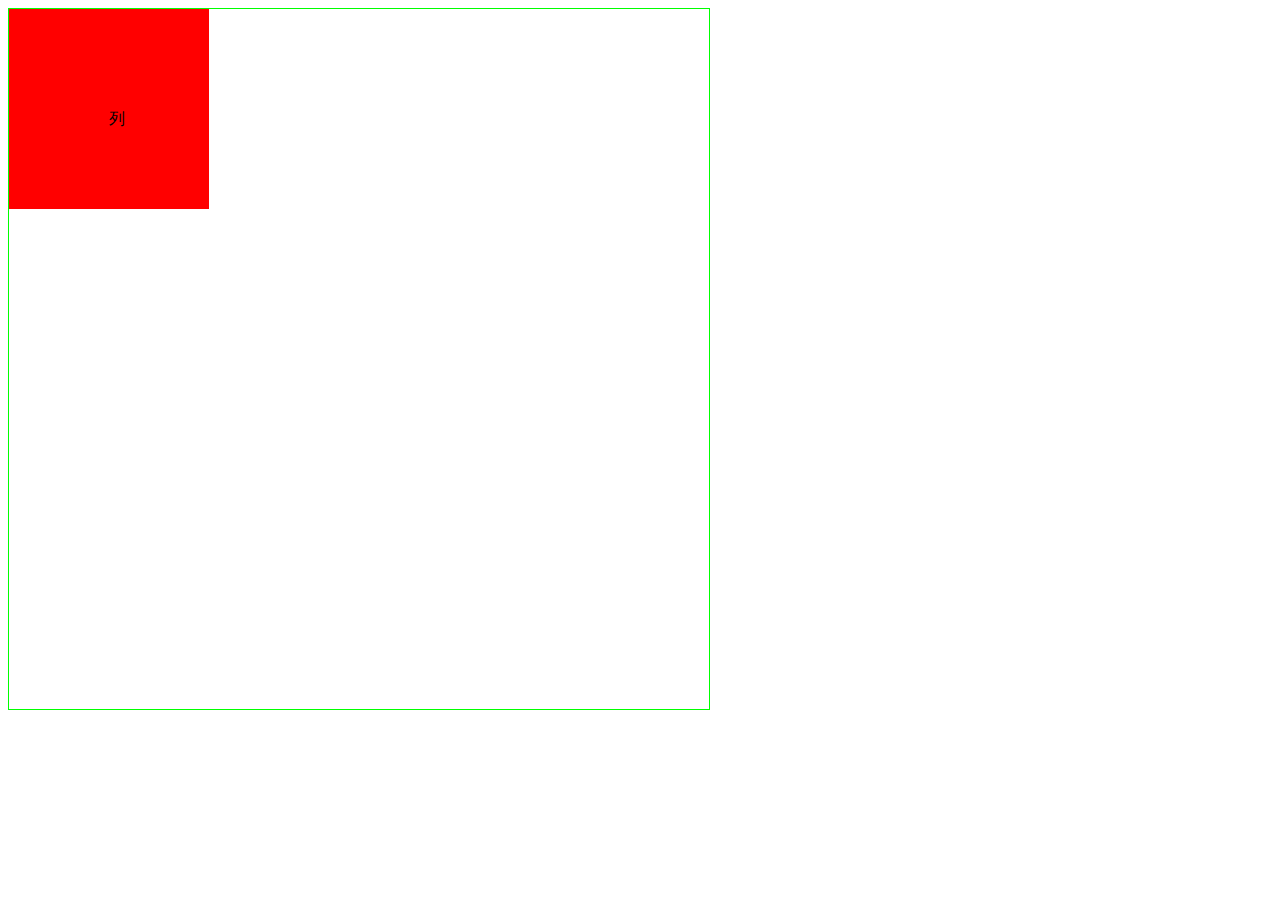
<file: 01-绝对定位元素不会参照父元素padding.html>
<!DOCTYPE html>
<html lang="en">
<head>
    <meta charset="UTF-8">
    <meta name="viewport" content="width=device-width, initial-scale=1.0">
    <meta http-equiv="X-UA-Compatible" content="ie=edge">
    <title>Document</title>
    <style>
        .parent{
            width: 500px;
            height: 500px;
            padding: 100px;
            position: relative;
            border:1px solid #0f0;
        }
        .children{
            width: 200px;
            height: 200px;
            position: absolute;
            left: 0;
            top: 0;
            background-color: red;
        }
        .row{
            padding: 100px;
            /* 影响里面的列  因为列 没有定位 会受到padding影响 */
        }
    </style>
</head>
<body>
    <div class="parent">
        <div class="children">
            <div class="row">
                <div>
                    列
                </div>
            </div>
        </div>
    </div>
</body>
</html>
</file>
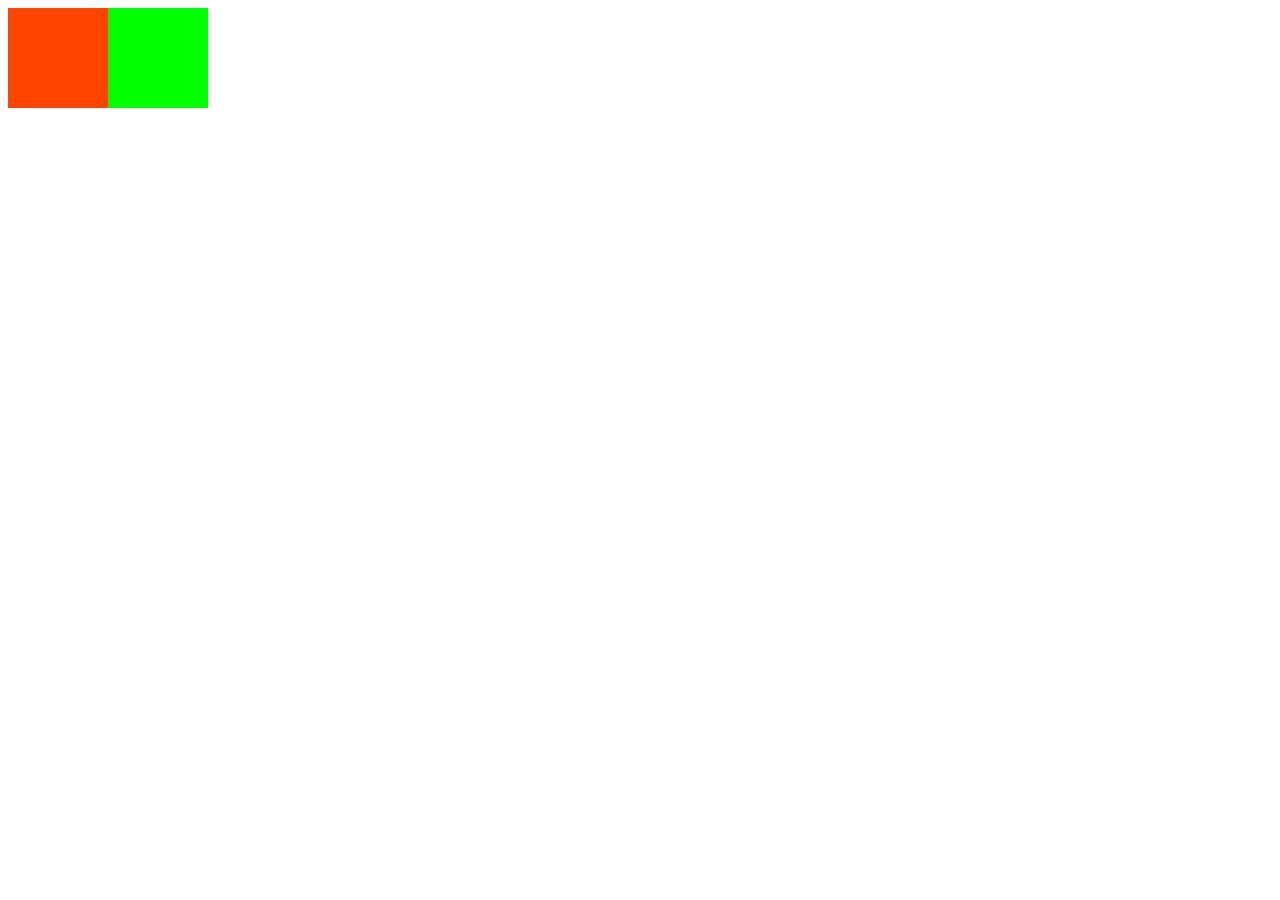
<file: 01-行内块的问题.html>
<!DOCTYPE html>
<html lang="en">

<head>
    <meta charset="UTF-8">
    <title>Document</title>
    <style>
    .box {
        width: 200px;
        height: 100px;
       display: flex;
    }
    
    .left {
        width: 100px;
        height: 100px;
        background-color: #f40;
    }
    
    .right {
        width: 100px;
        height: 100px;
        background-color: #0f0;
    }
    </style>
</head>

<body>
    <div class="box">
        <div class="left"></div>
        <div class="right"></div>
    </div>
</body>

</html>
</file>
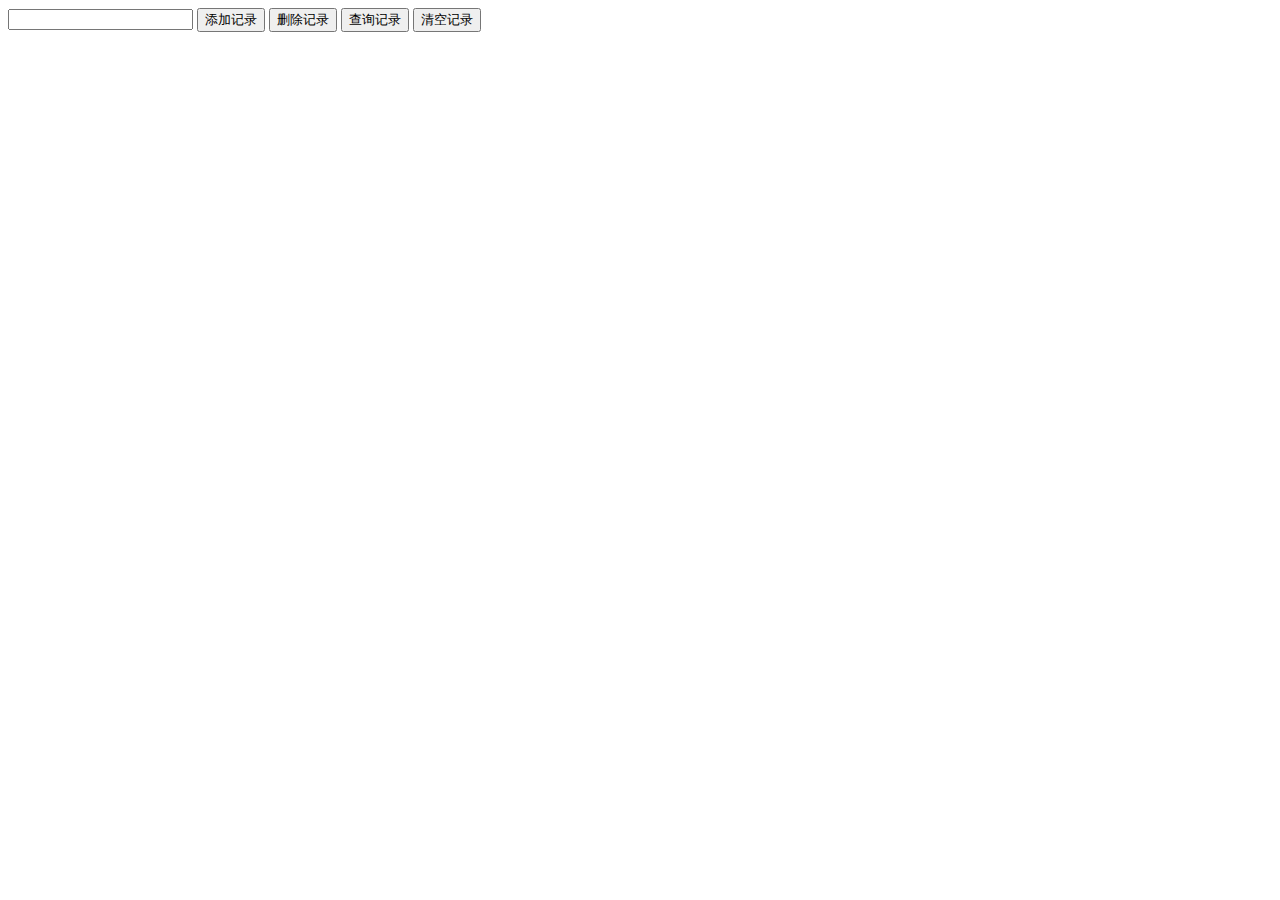
<file: 03-本地存储的使用.html>
<!DOCTYPE html>
<html lang="en">

<head>
    <meta charset="UTF-8">
    <title>Document</title>
</head>

<body>
    <input type="text" class="search-input">
    <button type="button" class="add">添加记录</button>
    <button type="button" class="delete">删除记录</button>
    <button type="button" class="query">查询记录</button>
    <button type="button" class="clear">清空记录</button>
    <script src="public/m/lib/zepto/zepto.min.js"></script>
    <script>
    var add = $('.add');
    var btnDelete = $('.delete');
    var query = $('.query');
    var clear = $('.clear');
    
    add.on('click',function () {
    		// 1. 获取本地存储对象 localStorage
    		// 2. 调用存储对象的 设置值的方法 setItem('键',值)
    		var search = $('.search-input').val();
    		// 为了在之前存储的值后面加先获取本地存储的值  转成数组 
    		// JSON.parse 把JSON字符串转成JS对象或者数组 
    		// || [] 判断前面如果有值就使用前面的数组 没有值就使用后面空数组
    		var arr = JSON.parse(localStorage.getItem('history')) || [];
    		console.log(arr);
    		arr.push(search);
    		console.log(arr);
    		// 因为本地存储要求存储字符串所以需要把数组转成字符串存储进去 JSON.stringify把数组对象转成JSON字符串
    		localStorage.setItem('history',JSON.stringify(arr));
    });

    </script>
</body>

</html>
</file>
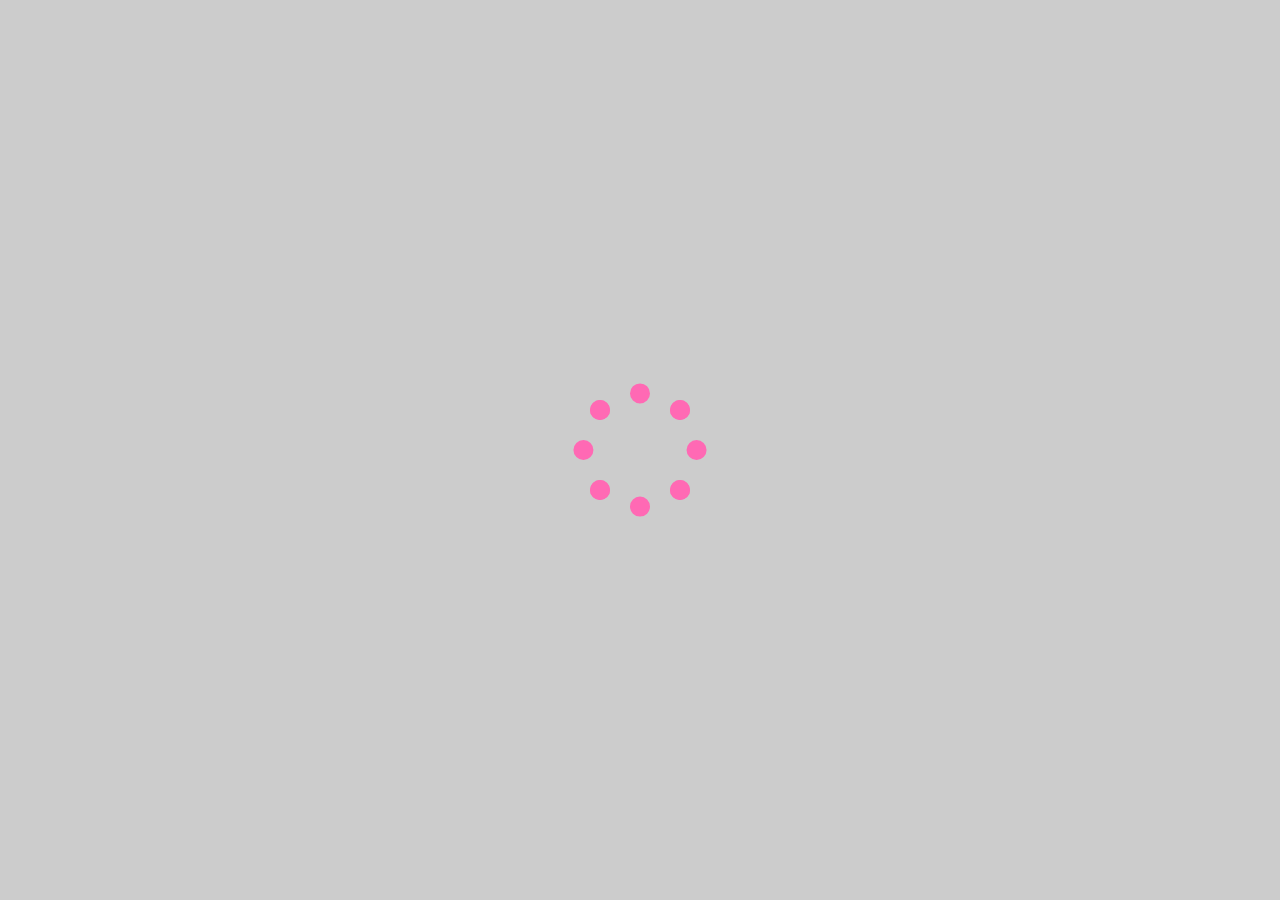
<file: 06-loading动画.html>
<!DOCTYPE html>
<html lang="en">

<head>
    <meta charset="UTF-8">
    <title>Document</title>
    <style>
    *{
    	margin: 0px;
    	padding: 0px;
    }
    .mask{
    	position: fixed;
    	width: 100vw;
    	height: 100vh;
    	background-color: #ccc;
    	left: 0;
    	top: 0;
    }
    .spinner {        
        width: 100px;
        height: 100px;
        position: relative;
        left: 50%;
        top: 50%;
        transform:translate(-50%,-50%);
    }
    
    .container1 > div,
    .container2 > div,
    .container3 > div {
        width: 20px;
        height: 20px;
        background-color: hotpink;
        border-radius: 100%;
        position: absolute;
        animation: bouncedelay 2s infinite ease-in-out;
        animation-fill-mode: both;
    }
    
    .spinner .spinner-container {
        position: absolute;
        width: 100%;
        height: 100%;
    }
    
    .container2 {
        transform: rotateZ(45deg);
    }
    
    .container3 {
        transform: rotateZ(90deg);
    }
    
    .circle1 {
        top: 0;
        left: 0;
    }
    
    .circle2 {
        top: 0;
        right: 0;
    }
    
    .circle3 {
        right: 0;
        bottom: 0;
    }
    
    .circle4 {
        left: 0;
        bottom: 0;
    }
    
    .container2 .circle1 {
        animation-delay: -2s;
    }
    
    .container3 .circle1 {
        animation-delay: -1.8s;
    }
    
    .container1 .circle2 {
        animation-delay: -1.6s;
    }
    
    .container2 .circle2 {
        animation-delay: -1.4s;
    }
    
    .container3 .circle2 {
        animation-delay: -1.2s;
    }
    
    .container1 .circle3 {
        animation-delay: -1.0s;
    }
    
    .container2 .circle3 {
        animation-delay: -0.8s;
    }
    
    .container3 .circle3 {
        animation-delay: -0.6s;
    }
    
    .container1 .circle4 {
        animation-delay: -0.4s;
    }
    
    .container2 .circle4 {
        animation-delay: -0.2s;
    }
    
    .container3 .circle4 {
        animation-delay: -0s;
    }
    
    @keyframes bouncedelay {
        0%,
        80%,
        100% {
            transform: scale(0.0);
        }
        40% {
            transform: scale(1.0);
        }
    }
    </style>
</head>

<body>
	 <!-- mask遮罩层 -->
    <div class="mask">
        <div class="spinner">
            <div class="spinner-container container1">
                <div class="circle1"></div>
                <div class="circle2"></div>
                <div class="circle3"></div>
                <div class="circle4"></div>
            </div>
            <div class="spinner-container container2">
                <div class="circle1"></div>
                <div class="circle2"></div>
                <div class="circle3"></div>
                <div class="circle4"></div>
            </div>
            <div class="spinner-container container3">
                <div class="circle1"></div>
                <div class="circle2"></div>
                <div class="circle3"></div>
                <div class="circle4"></div>
            </div>
        </div>
    </div>
</body>

</html>
</file>
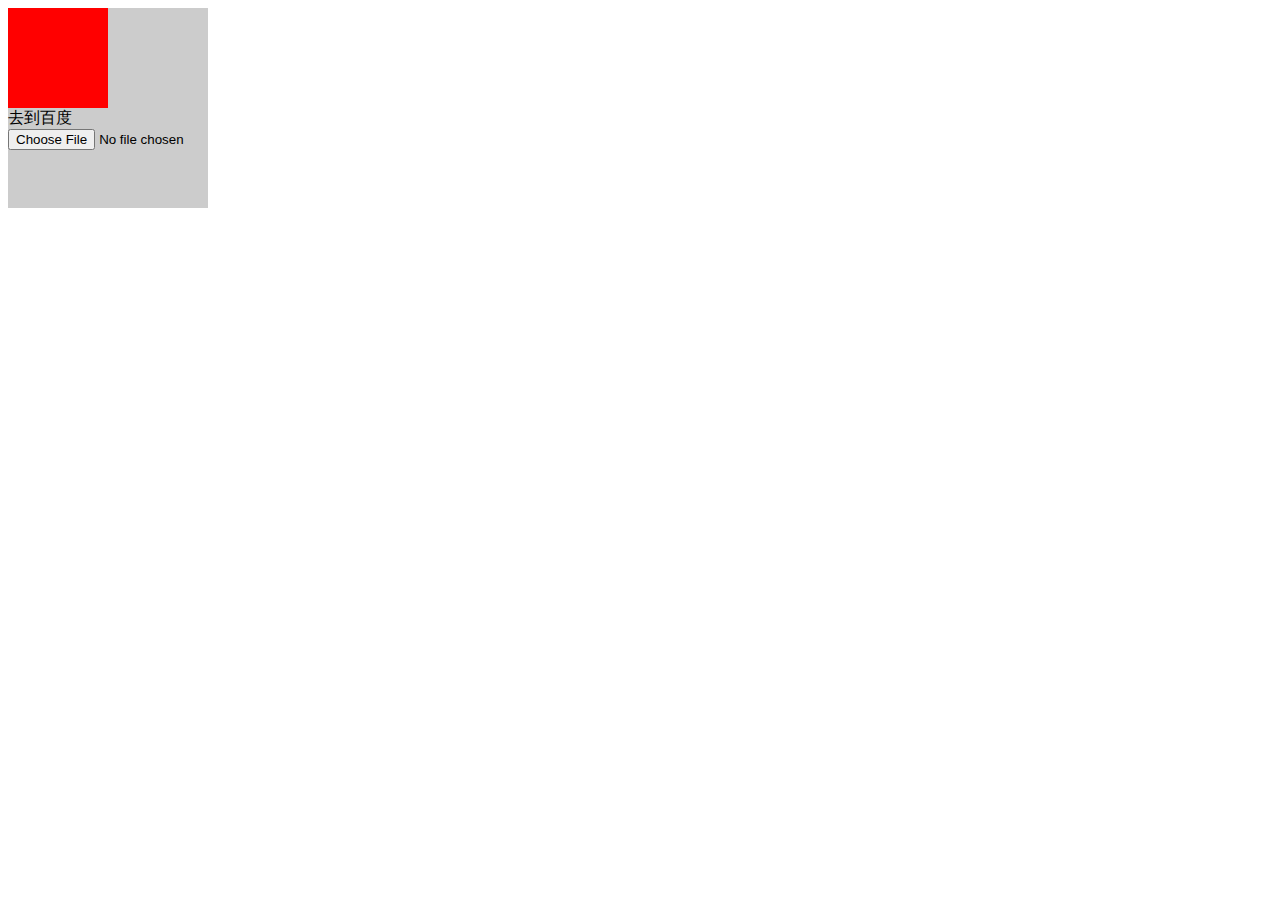
<file: 07-点透事件.html>
<!DOCTYPE html>
<html lang="en">

<head>
    <meta charset="UTF-8">
    <meta name="viewport" content="width=device-width, user-scalable=no, initial-scale=1.0, maximum-scale=1.0, minimum-scale=1.0">
    <title>Document</title>
    <style>
    .box {
        width: 200px;
        height: 200px;
        background: #ccc;
    }
    
    .inner {
        width: 100px;
        height: 100px;
        background-color: red;
    }
    </style>
</head>

<body>
    <!-- 穿透事件的原因： 有两种事件 tap  和 click   click比tap慢的  触发完了tap之后还会触发click事件 -->
    <div class="box">
        <div class="inner"></div>
        <a>去到百度</a>
        <input type="file" name="">
    </div>
    <script src="public/m/lib/zepto/zepto.min.js"></script>
    <script>
    // var box = document.querySelector('.box');
    // box.addEventListener('click', function() {
    //     console.log('box');
    // });

    // var inner = document.querySelector('.inner');
    // // 如果都是click事件就不会有问题 
    // // 我是click阻止了click的冒泡  父元素click不会触发
    // // inner.addEventListener('click', function(e) {
    // //     console.log('inner');
    // //     e.stopPropagation();
    // // });
    // // 使用touchstart事件 你阻止的touchstart的冒泡  父元素click还是会被触发
    // inner.addEventListener('touchstart', function(e) {
    //     console.log('touchstart');
    //     e.stopPropagation();
    // });
    // var a = document.querySelector('a');
    // a.addEventListener('touchstart', function(e) {
    //     location = 'https://www.jd.com/';
    //     // 阻止默认行为
    //     e.preventDefault();
    // });


    var box = $('.box');
    var body = document.querySelector('body');
    $(body).on('click', '.box', function(e) {
        console.log('box');
    });

    var inner = $('.inner');
    // 如果都是click事件就不会有问题 
    // 我是click阻止了click的冒泡  父元素click不会触发
    // inner.addEventListener('click', function(e) {
    //     console.log('inner');
    //     e.stopPropagation();
    // });
    // 使用touchstart事件 你阻止的touchstart的冒泡  父元素click还是会被触发
    $(body).on('click', '.inner', function(e) {
        console.log(e);
        e.stopImmediatePropagation()
    });
    </script>
</body>

</html>
</file>
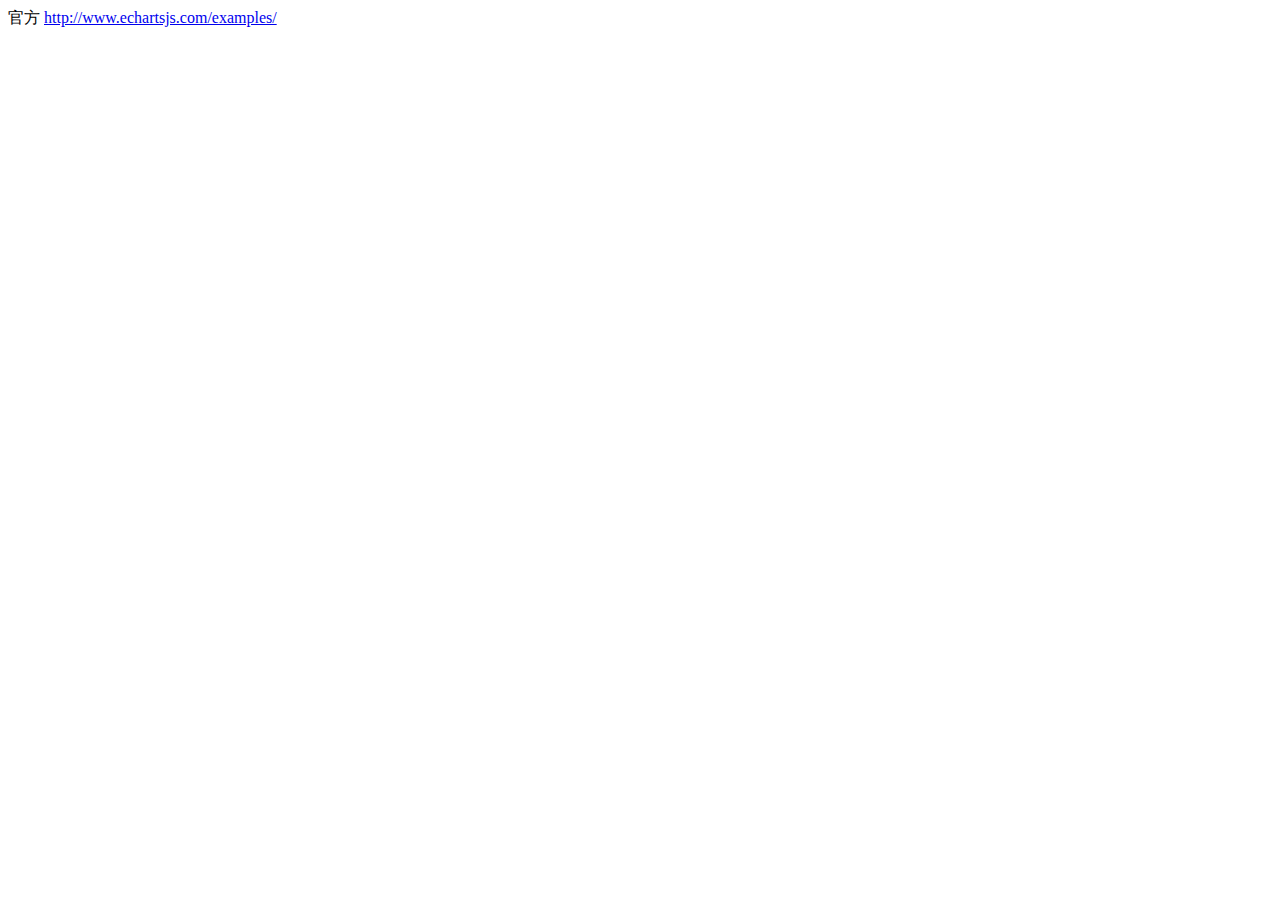
<file: 08-数据可视化echarts.html>
<!DOCTYPE html>
<html lang="en">

<head>
    <meta charset="UTF-8">
    <title>Document</title>
</head>

<body>
    官方 <a href="http://www.echartsjs.com/examples/">http://www.echartsjs.com/examples/</a>
    <!-- 2. 写结构 就是一个容器 用来显示图表的容器 -->
    <!-- 为 ECharts 准备一个具备大小（宽高）的 DOM -->
    <div id="main" style="width: 600px;height:400px;"></div>
    <!-- 1. 引包 -->
    <!-- <script src="https://cdn.bootcss.com/echarts/3.4.0/echarts.js"></script> -->
    <script type="text/javascript" src="http://echarts.baidu.com/gallery/vendors/echarts/echarts.min.js"></script>
    <script type="text/javascript">
    // 3. 初始化
    // 基于准备好的dom，初始化echarts实例
    var myChart = echarts.init(document.querySelector('#main'));
    var users = {
        "page": 1,
        "size": 100,
        "total": 65,
        "rows": [{
            "id": 1,
            "username": "itcast",
            "password": "lueSGJZetyySpUndWjMBEg==",
            "mobile": "15102324243",
            "isDelete": 0
        }, {
            "id": 2,
            "username": "itcast1",
            "password": "lueSGJZetyySpUndWjMBEg==",
            "mobile": "13333333333",
            "isDelete": 0
        }, {
            "id": 3,
            "username": "老师NB",
            "password": "lueSGJZetyySpUndWjMBEg==",
            "mobile": "13333333334",
            "isDelete": 0
        }, {
            "id": 4,
            "username": "维维爱你",
            "password": "lueSGJZetyySpUndWjMBEg==",
            "mobile": "13333333345",
            "isDelete": 0
        }, {
            "id": 5,
            "username": "555",
            "password": "Fd4hxnCufD9vPx83ApMDyQ==",
            "mobile": "15555515554",
            "isDelete": 0
        }, {
            "id": 6,
            "username": "郑大佬",
            "password": "lueSGJZetyySpUndWjMBEg==",
            "mobile": "15867898877",
            "isDelete": 0
        }, {
            "id": 7,
            "username": "你还没有女朋友",
            "password": "lueSGJZetyySpUndWjMBEg==",
            "mobile": "13564579842",
            "isDelete": 0
        }, {
            "id": 8,
            "username": "黑猫警长",
            "password": "4QrcOUm6Wau+VuBX8g+IPg==",
            "mobile": "15454525231",
            "isDelete": 0
        }, {
            "id": 9,
            "username": "渣渣灰",
            "password": "83nq88gxsE3hU0adG+w0Xg==",
            "mobile": "13366666666",
            "isDelete": 0
        }, {
            "id": 10,
            "username": "渣渣霸",
            "password": "lueSGJZetyySpUndWjMBEg==",
            "mobile": "13333355555",
            "isDelete": 0
        }, {
            "id": 11,
            "username": "",
            "password": "lueSGJZetyySpUndWjMBEg==",
            "mobile": "13111111111",
            "isDelete": 0
        }, {
            "id": 12,
            "username": "ha",
            "password": "ICy5YqxZB1uWSwcVLSNLcA==",
            "mobile": "18888888888",
            "isDelete": 0
        }, {
            "id": 13,
            "username": "迪丽热巴前男友",
            "password": "4861iBoKH9qtASltdVSGjQ==",
            "mobile": "13567389028",
            "isDelete": 0
        }, {
            "id": 14,
            "username": "马云",
            "password": "4QrcOUm6Wau+VuBX8g+IPg==",
            "mobile": "18620862547",
            "isDelete": 0
        }, {
            "id": 15,
            "username": "yaninor",
            "password": "S62u5X/tVhABKilicxWPXw==",
            "mobile": "13333333322",
            "isDelete": 0
        }, {
            "id": 16,
            "username": "中哥",
            "password": "ICy5YqxZB1uWSwcVLSNLcA==",
            "mobile": "18825118888",
            "isDelete": 0
        }, {
            "id": 17,
            "username": "kkwang",
            "password": "4QrcOUm6Wau+VuBX8g+IPg==",
            "mobile": "18888888886",
            "isDelete": 0
        }, {
            "id": 18,
            "username": "扣肉",
            "password": "4QrcOUm6Wau+VuBX8g+IPg==",
            "mobile": "13345678910",
            "isDelete": 0
        }, {
            "id": 19,
            "username": "zk",
            "password": "tZxnvxlqR1gZHkL3ZnDOug==",
            "mobile": "13865987526",
            "isDelete": 0
        }, {
            "id": 20,
            "username": "老师好呀",
            "password": "0n0yDCfDAzt4gzR9i+yjFw==",
            "mobile": "17648383823",
            "isDelete": 0
        }, {
            "id": 21,
            "username": "钞票",
            "password": "lueSGJZetyySpUndWjMBEg==",
            "mobile": "18988888888",
            "isDelete": 0
        }, {
            "id": 22,
            "username": "郑维家的小媳妇",
            "password": "lueSGJZetyySpUndWjMBEg==",
            "mobile": "13333333336",
            "isDelete": 0
        }, {
            "id": 23,
            "username": "老师很帅",
            "password": "lueSGJZetyySpUndWjMBEg==",
            "mobile": "15818897977",
            "isDelete": 0
        }, {
            "id": 24,
            "username": "爱老虎油",
            "password": "lueSGJZetyySpUndWjMBEg==",
            "mobile": "15005201314",
            "isDelete": 0
        }, {
            "id": 25,
            "username": "班上的小姐姐都很漂亮",
            "password": "lueSGJZetyySpUndWjMBEg==",
            "mobile": "18873202855",
            "isDelete": 0
        }, {
            "id": 26,
            "username": "徐立",
            "password": "4QrcOUm6Wau+VuBX8g+IPg==",
            "mobile": "18589092695",
            "isDelete": 0
        }, {
            "id": 27,
            "username": "喜欢你***",
            "password": "ICy5YqxZB1uWSwcVLSNLcA==",
            "mobile": "18898765432",
            "isDelete": 0
        }, {
            "id": 28,
            "username": "666",
            "password": "4QrcOUm6Wau+VuBX8g+IPg==",
            "mobile": "14324135351",
            "isDelete": 0
        }, {
            "id": 29,
            "username": "在场各位都是垃圾",
            "password": "lueSGJZetyySpUndWjMBEg==",
            "mobile": "13333333789",
            "isDelete": 0
        }, {
            "id": 30,
            "username": "even",
            "password": "4861iBoKH9qtASltdVSGjQ==",
            "mobile": "13416774835",
            "isDelete": 0
        }, {
            "id": 31,
            "username": "大咩咩",
            "password": "lueSGJZetyySpUndWjMBEg==",
            "mobile": "13222222222",
            "isDelete": 0
        }, {
            "id": 32,
            "username": "dalao",
            "password": "lueSGJZetyySpUndWjMBEg==",
            "mobile": "13114115116",
            "isDelete": 0
        }, {
            "id": 33,
            "username": "老司机",
            "password": "sgbpWkOEKYliZJ5Y3Hs51A==",
            "mobile": "13333333338",
            "isDelete": 0
        }, {
            "id": 34,
            "username": "itcast23",
            "password": "lueSGJZetyySpUndWjMBEg==",
            "mobile": "13333345632",
            "isDelete": 0
        }, {
            "id": 35,
            "username": "快跑杨彬来了",
            "password": "0+uakjPlKUh0DX64wwYtFA==",
            "mobile": "13999999999",
            "isDelete": 0
        }, {
            "id": 36,
            "username": "大便小红",
            "password": "lueSGJZetyySpUndWjMBEg==",
            "mobile": "17003554545",
            "isDelete": 0
        }, {
            "id": 37,
            "username": "我爱你  偷井盖的贼",
            "password": "JfnnlDI7RTiF9RgfG2JNCw==",
            "mobile": "18745632596",
            "isDelete": 0
        }, {
            "id": 38,
            "username": "天王大圣",
            "password": "lueSGJZetyySpUndWjMBEg==",
            "mobile": "13350110311",
            "isDelete": 0
        }, {
            "id": 39,
            "username": "郑维嫁我",
            "password": "lueSGJZetyySpUndWjMBEg==",
            "mobile": "13312345675",
            "isDelete": 0
        }, {
            "id": 40,
            "username": "老师哈哈哈哈哈哈",
            "password": "lueSGJZetyySpUndWjMBEg==",
            "mobile": "17654332424",
            "isDelete": 0
        }, {
            "id": 41,
            "username": "yuki",
            "password": "ylu8UptIfkagnUSl0fEPuw==",
            "mobile": "18888888889",
            "isDelete": 0
        }, {
            "id": 42,
            "username": "itcast到飞机",
            "password": "Wxtoqav00s0VXIGpIl/RWA==",
            "mobile": "15014557327",
            "isDelete": 0
        }, {
            "id": 43,
            "username": "00001",
            "password": "4QrcOUm6Wau+VuBX8g+IPg==",
            "mobile": "15663222512",
            "isDelete": 0
        }, {
            "id": 44,
            "username": "老师你好帅",
            "password": "4QrcOUm6Wau+VuBX8g+IPg==",
            "mobile": "13600136000",
            "isDelete": 0
        }, {
            "id": 45,
            "username": "为了联盟",
            "password": "83nq88gxsE3hU0adG+w0Xg==",
            "mobile": "13313313313",
            "isDelete": 0
        }, {
            "id": 46,
            "username": "放学峡谷见",
            "password": "lueSGJZetyySpUndWjMBEg==",
            "mobile": "13333333456",
            "isDelete": 0
        }, {
            "id": 47,
            "username": "葫芦娃",
            "password": "lueSGJZetyySpUndWjMBEg==",
            "mobile": "15567859392",
            "isDelete": 0
        }, {
            "id": 48,
            "username": "维哥好样的",
            "password": "4QrcOUm6Wau+VuBX8g+IPg==",
            "mobile": "13012345678",
            "isDelete": 0
        }, {
            "id": 49,
            "username": "劳哥别上女厕所抽烟了",
            "password": "lueSGJZetyySpUndWjMBEg==",
            "mobile": "13212341234",
            "isDelete": 0
        }, {
            "id": 50,
            "username": "坚持科学发展观",
            "password": "lueSGJZetyySpUndWjMBEg==",
            "mobile": "13333333896",
            "isDelete": 0
        }, {
            "id": 51,
            "username": "周润发",
            "password": "cj1QVRbgwZfkKmvjwK+RDg==",
            "mobile": "18307102735",
            "isDelete": 1
        }, {
            "id": 52,
            "username": "微微一笑很倾城",
            "password": "J8mMMras0mH9eMZ90bjXxg==",
            "mobile": "13141314131",
            "isDelete": 1
        }, {
            "id": 53,
            "username": "mlgb",
            "password": "lueSGJZetyySpUndWjMBEg==",
            "mobile": "13333333339",
            "isDelete": 1
        }, {
            "id": 54,
            "username": "郑偎家的情人",
            "password": "lueSGJZetyySpUndWjMBEg==",
            "mobile": "13333333388",
            "isDelete": 1
        }, {
            "id": 55,
            "username": "小瀚瀚",
            "password": "lueSGJZetyySpUndWjMBEg==",
            "mobile": "13333333332",
            "isDelete": 1
        }, {
            "id": 56,
            "username": "hzq LOVE",
            "password": "lueSGJZetyySpUndWjMBEg==",
            "mobile": "13333333300",
            "isDelete": 1
        }, {
            "id": 57,
            "username": "吴京本人",
            "password": "lueSGJZetyySpUndWjMBEg==",
            "mobile": "13339240836",
            "isDelete": 1
        }, {
            "id": 58,
            "username": "人在塔在",
            "password": "vL4zZeasleosA0OiOVg03Q==",
            "mobile": "13333256987",
            "isDelete": 1
        }, {
            "id": 59,
            "username": "性感荷官在线发牌",
            "password": "lueSGJZetyySpUndWjMBEg==",
            "mobile": "13311122352",
            "isDelete": 1
        }, {
            "id": 60,
            "username": "↖左边小姐姐是我的",
            "password": "ZRK9Q9nKpuAsmQsKgmUtyg==",
            "mobile": "13333336666",
            "isDelete": 0
        }, {
            "id": 61,
            "username": "渣渣辉他爸",
            "password": "lueSGJZetyySpUndWjMBEg==",
            "mobile": "13333333337",
            "isDelete": 0
        }, {
            "id": 62,
            "username": "维维豆奶",
            "password": "4QrcOUm6Wau+VuBX8g+IPg==",
            "mobile": "15678905463",
            "isDelete": 0
        }, {
            "id": 63,
            "username": "轻一点",
            "password": "lueSGJZetyySpUndWjMBEg==",
            "mobile": "13333333433",
            "isDelete": 0
        }, {
            "id": 64,
            "username": "小郑郑有翘臀",
            "password": "lueSGJZetyySpUndWjMBEg==",
            "mobile": "13354621873",
            "isDelete": 0
        }, {
            "id": 65,
            "username": "维哥nice",
            "password": "lueSGJZetyySpUndWjMBEg==",
            "mobile": "13333333777",
            "isDelete": 0
        }]
    };
    // 把数据里面的data rows数组遍历 查找里面名字包含郑的用户的数量
    var xing = ["郑", "维", "老", "飞", "渣", "周"];
    var person = [0, 0, 0, 0, 0, 0];
    for (var i = 0; i < users.rows.length; i++) {
        for (var j = 0; j < xing.length; j++) {
            if (users.rows[i].username.indexOf(xing[j]) != -1) {
                person[j]++;
            }
        }
    }
    console.log(person);
    // 指定图表的配置项和数据
    // var option = {
    //     title: {
    //         text: 'ECharts 入门示例'
    //     },
    //     tooltip: {},
    //     legend: {
    //         data: ['销量']
    //     },
    //     xAxis: {
    //         data: xing
    //     },
    //     yAxis: {},
    //     series: [{
    //         name: '人数',
    //         type: 'bar',
    //         // 数据整理好了赋值给echats 参数
    //         data: person
    //     }]
    // };
    // option = {
    //     xAxis: {
    //         type: 'category',
    //         data: xing
    //     },
    //     yAxis: {
    //         type: 'value'
    //     },
    //     series: [{
    //         data: person,
    //         type: 'line'
    //     }]
    // };
    // option = {
    //     xAxis: {
    //         type: 'category',
    //         boundaryGap: false,
    //         data: xing
    //     },
    //     yAxis: {
    //         type: 'value'
    //     },
    //     series: [{
    //         data: person,
    //         type: 'line',
    //         areaStyle: {}
    //     }]
    // };
    // var data = genData(50);
    // console.log(data.legendData);
    // data.legendData = xing;
    // console.log(data.selected);
    // data.selected = person;
    var obj = [];
    for (var i = 0; i < xing.length; i++) {
    	obj.push({
    		name:xing[i],
    		value:person[i]
    	})
    }
    console.log(obj);
    option = {
    	  // 标题
        title: {
            text: '某站点用户姓名统计',
            subtext: '纯属虚构',
            x: 'center'
        },
        // 工具提示
        tooltip: {
            trigger: 'item',
            formatter: "{a} <br/>{b} : {c} ({d}%)"
        },
        // 说明提示的方向
        legend: {
            orient: 'vertical',
            left: 'left',
            data: xing
        },
        // 设置图表类型 一些配置
        series: [{
            name: '访问来源',
            type: 'pie',
            radius: '55%',
            center: ['50%', '60%'],
            data: obj,
            itemStyle: {
                emphasis: {
                    shadowBlur: 10,
                    shadowOffsetX: 0,
                    shadowColor: 'rgba(0, 0, 0, 0.5)'
                }
            }
        }]
    };
    // 使用刚指定的配置项和数据显示图表。
    myChart.setOption(option);
    </script>
</body>

</html>
</file>
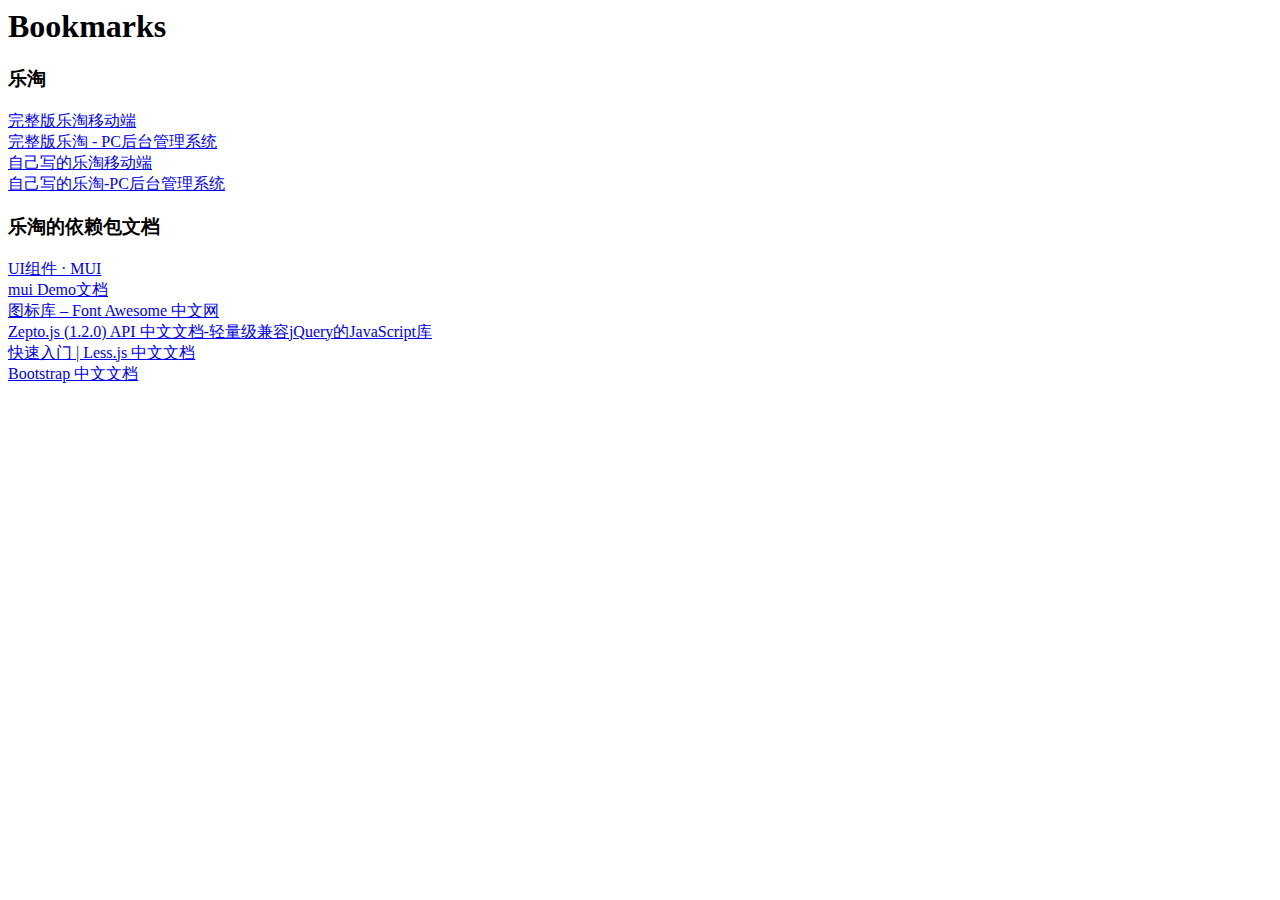
<file: docs/书签.html>
<!DOCTYPE NETSCAPE-Bookmark-file-1>
<!-- This is an automatically generated file.
     It will be read and overwritten.
     DO NOT EDIT! -->
<META HTTP-EQUIV="Content-Type" CONTENT="text/html; charset=UTF-8">
<TITLE>Bookmarks</TITLE>
<H1>Bookmarks</H1>

    <DL>
        <DT>
       
        <DT><H3 ADD_DATE="1528342423" LAST_MODIFIED="1532359633">乐淘</H3>
        <DL><p>
            <DT><A HREF="http://localhost:3000/mobile/index.html" ADD_DATE="1517109057" ICON="[data-uri]">完整版乐淘移动端</A>
            <DT><A HREF="http://localhost:3000/manage/login.html" ADD_DATE="1517109062">完整版乐淘 - PC后台管理系统</A>
            <DT><A HREF="http://localhost:3000/m/index.html" ADD_DATE="1517109065">自己写的乐淘移动端</A>
            <DT><A HREF="http://localhost:3000/admin/login.html" ADD_DATE="1517109095">自己写的乐淘-PC后台管理系统</A>
        </DL><p>
        <DT><H3 ADD_DATE="1528342423" LAST_MODIFIED="0">乐淘的依赖包文档</H3>
        <DL><p>
            <DT><A HREF="http://dev.dcloud.net.cn/mui/ui/" ADD_DATE="1513066024" ICON="[data-uri]">UI组件 · MUI</A>
            <DT><A HREF="http://www.dcloud.io/hellomui/" ADD_DATE="1514101120">mui Demo文档</A>
            <DT><A HREF="http://www.fontawesome.com.cn/faicons/" ADD_DATE="1514212230">图标库 – Font Awesome 中文网</A>
            <DT><A HREF="http://www.css88.com/doc/zeptojs_api/" ADD_DATE="1517111322">Zepto.js (1.2.0) API 中文文档-轻量级兼容jQuery的JavaScript库</A>
            <DT><A HREF="http://less.bootcss.com/" ADD_DATE="1517111337" ICON="[data-uri]">快速入门 | Less.js 中文文档</A>
            <DT><A HREF="http://v3.bootcss.com/" ADD_DATE="1517111363" ICON="[data-uri]">Bootstrap 中文文档</A>
        </DL><p>
</file>
